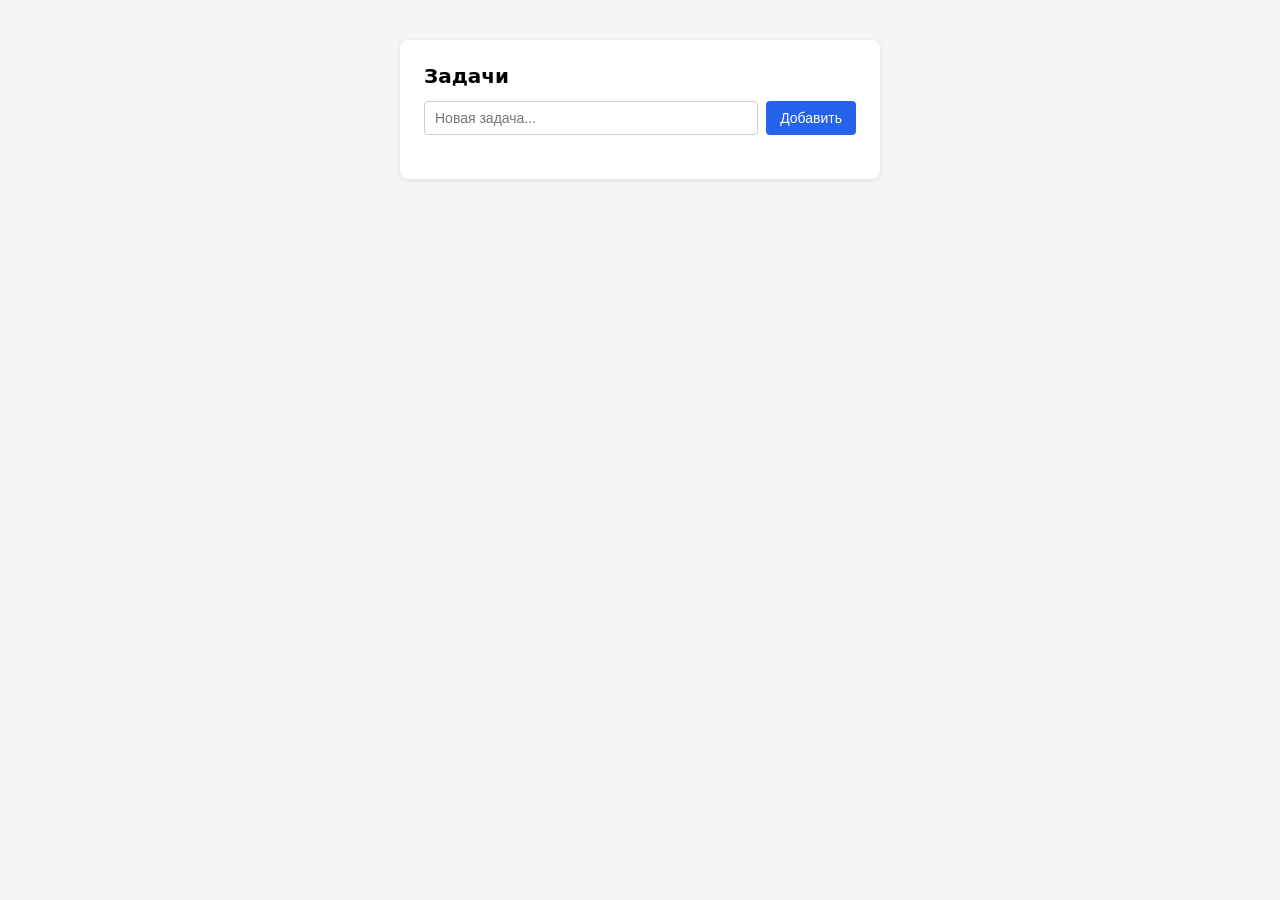
<file: templates/index.html>
<!DOCTYPE html>
<html lang="ru">
<head>
    <meta charset="UTF-8">
    <meta name="viewport" content="width=device-width, initial-scale=1.0">
    <title>Todo</title>
    <link rel="stylesheet" href="/static/style.css">
</head>
<body>
    <main class="app">
        <h1>Задачи</h1>

        <form id="task-form">
            <input type="text" id="task-title" placeholder="Новая задача..." required>
            <button type="submit">Добавить</button>
        </form>

        <ul id="task-list"></ul>
    </main>

    <script src="/static/app.js"></script>
</body>
</html>
</file>
<file: static/style.css>
* {
    box-sizing: border-box;
}

body {
    font-family: system-ui, sans-serif;
    background: #f5f5f5;
    margin: 0;
    padding: 40px 20px;
}

.app {
    max-width: 480px;
    margin: 0 auto;
    background: #fff;
    padding: 24px;
    border-radius: 8px;
    box-shadow: 0 1px 4px rgba(0, 0, 0, 0.1);
}

h1 {
    margin-top: 0;
    font-size: 20px;
}

#task-form {
    display: flex;
    gap: 8px;
    margin-bottom: 20px;
}

#task-title {
    flex: 1;
    padding: 8px 10px;
    border: 1px solid #ccc;
    border-radius: 4px;
    font-size: 14px;
    transition: border-color 0.2s ease;
}

#task-title:focus {
    outline: none;
    border-color: #2563eb;
}

button {
    padding: 8px 14px;
    border: none;
    border-radius: 4px;
    background: #2563eb;
    color: #fff;
    font-size: 14px;
    cursor: pointer;
    transition: background 0.2s ease;
}

button:hover {
    background: #1d4ed8;
}

#task-list {
    list-style: none;
    padding: 0;
    margin: 0;
}

/* каждая задача */
.task-item {
    display: flex;
    align-items: center;
    gap: 10px;
    padding: 10px 0;
    border-bottom: 1px solid #eee;
    font-size: 14px;
    animation: slideIn 0.25s ease;
    transition: opacity 0.28s ease, transform 0.28s ease;
}

/* анимация появления новой задачи */
@keyframes slideIn {
    from {
        opacity: 0;
        transform: translateY(-6px);
    }
    to {
        opacity: 1;
        transform: translateY(0);
    }
}

/* анимация исчезновения при удалении */
.task-item.removing {
    opacity: 0;
    transform: translateX(12px) scale(0.97);
}

/* кружочек-чекбокс */
.check-circle {
    width: 20px;
    height: 20px;
    min-width: 20px;
    padding: 0;
    border-radius: 50%;
    border: 2px solid #cbd5e1;
    background: #fff;
    cursor: pointer;
    position: relative;
    transition: border-color 0.2s ease, background 0.2s ease, transform 0.15s ease;
}

.check-circle:hover {
    border-color: #2563eb;
    transform: scale(1.08);
}

.task-item.done .check-circle {
    background: #22c55e;
    border-color: #22c55e;
}

/* галочка внутри кружочка, когда done */
.task-item.done .check-circle::after {
    content: "";
    position: absolute;
    left: 5px;
    top: 1px;
    width: 5px;
    height: 9px;
    border: solid #fff;
    border-width: 0 2px 2px 0;
    transform: rotate(45deg);
}

.task-title {
    flex: 1;
    transition: color 0.25s ease, text-decoration-color 0.25s ease;
    text-decoration: line-through;
    text-decoration-color: transparent;
}

.task-item.done .task-title {
    color: #9ca3af;
    text-decoration-color: #9ca3af;
}

/* кнопка удаления — мусорка */
.delete-btn {
    background: none;
    padding: 4px;
    border-radius: 6px;
    color: #ef4444;
    display: flex;
    align-items: center;
    justify-content: center;
    transition: color 0.2s ease, filter 0.2s ease, transform 0.15s ease;
}

.delete-btn:hover {
    background: none;
    color: #dc2626;
    filter: drop-shadow(0 0 6px rgba(239, 68, 68, 0.7));
    transform: scale(1.1);
}
</file>
